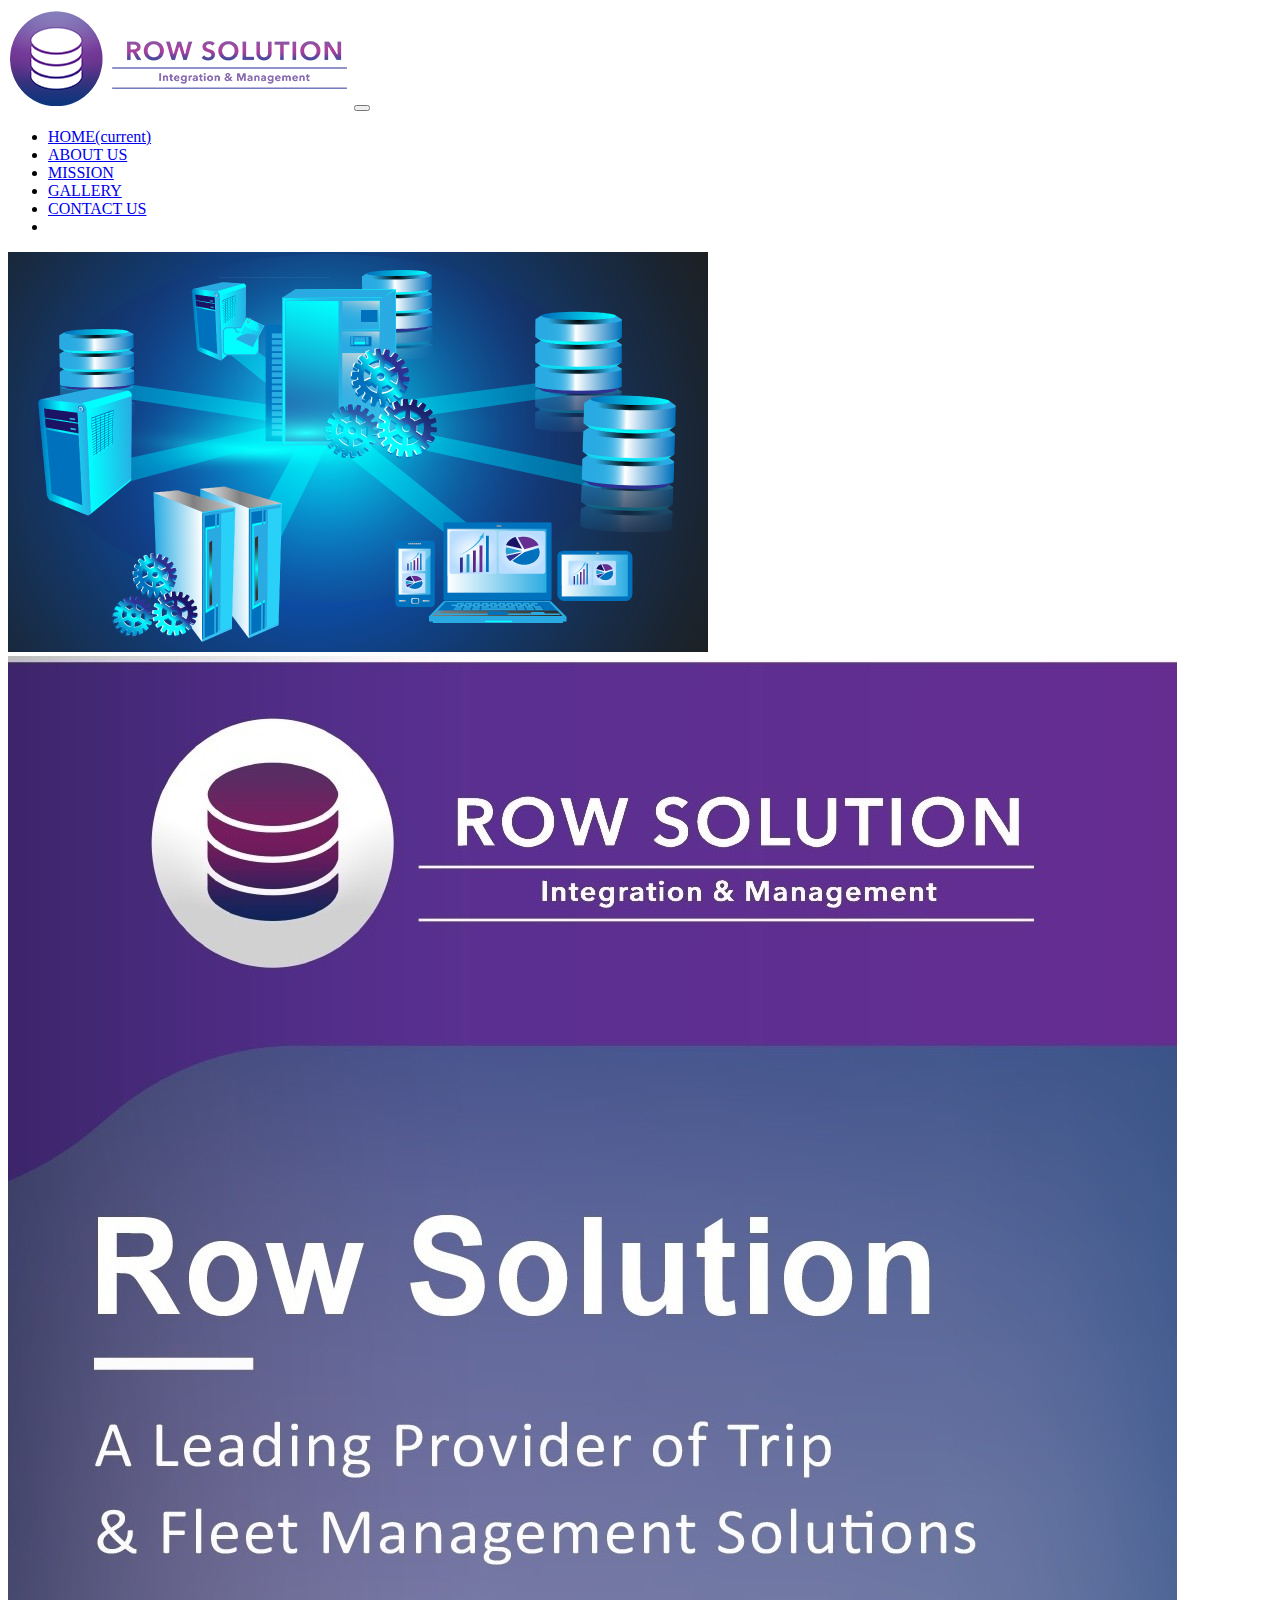
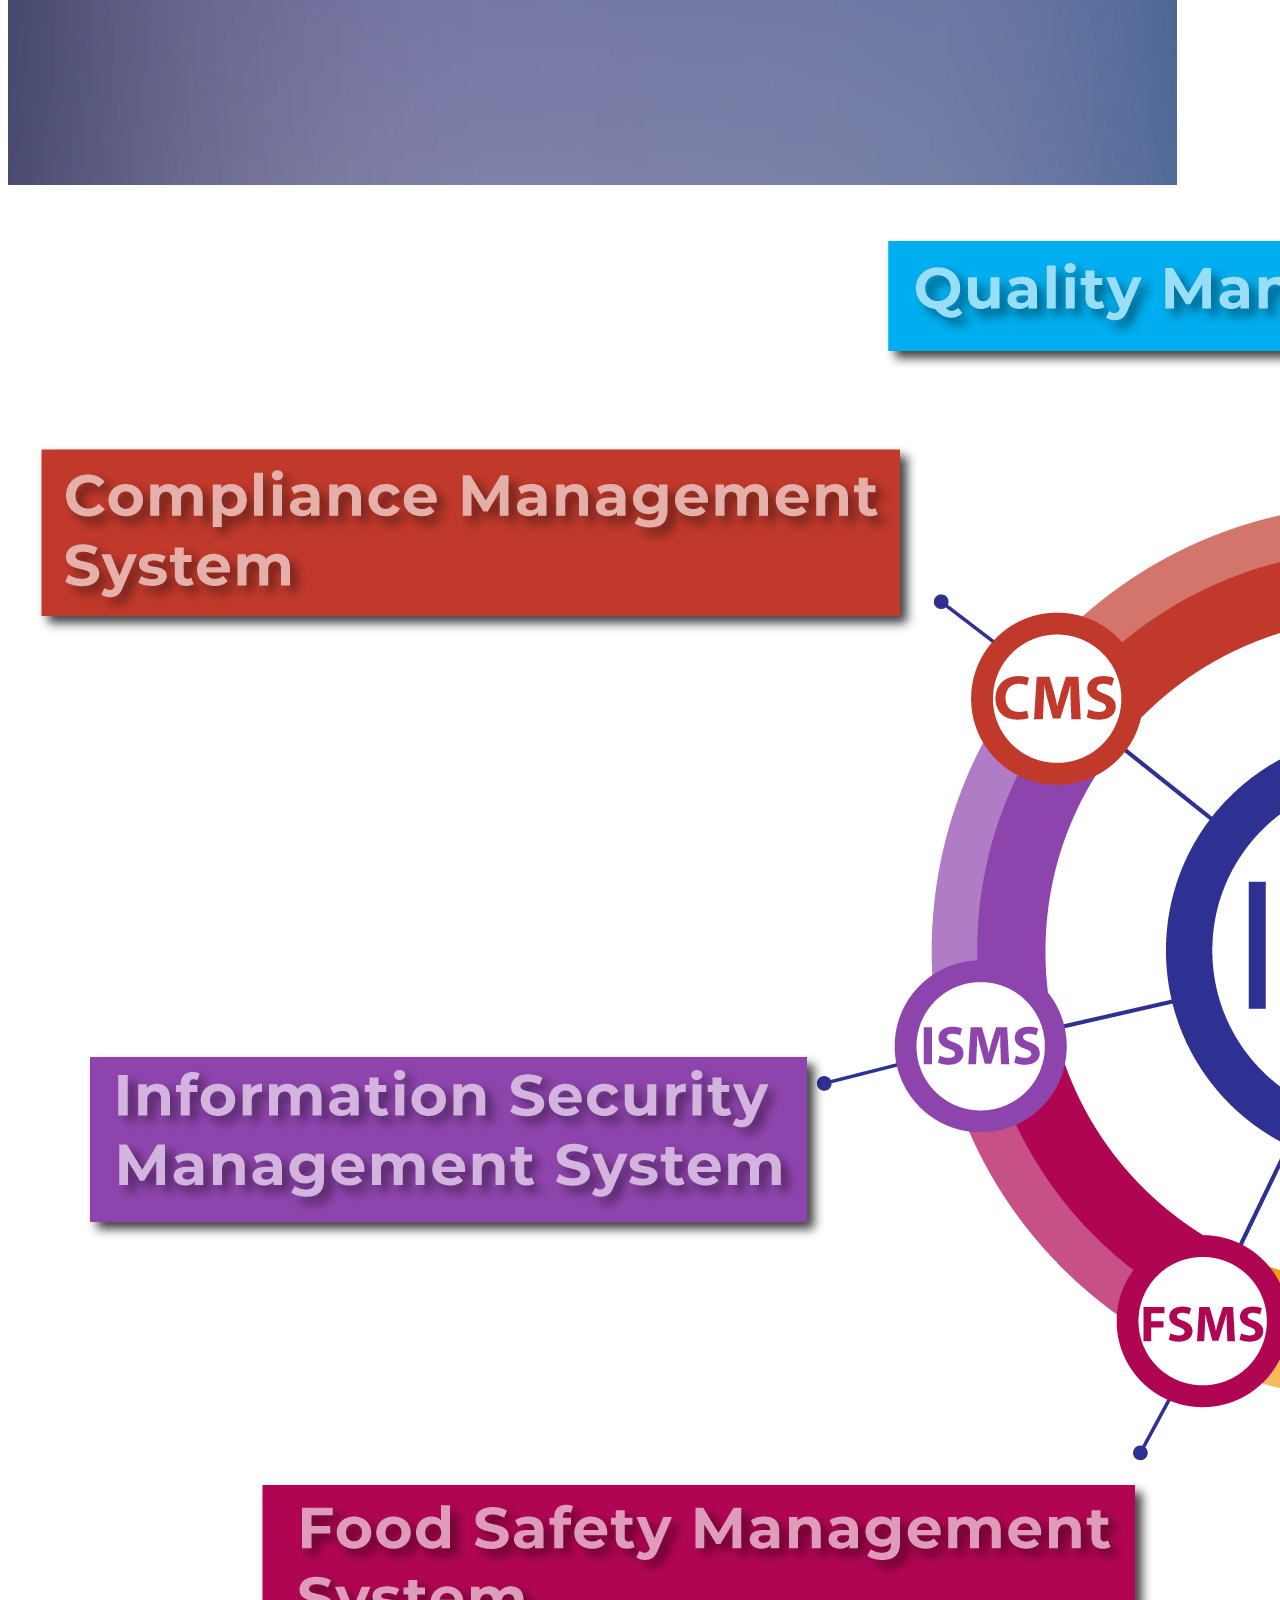
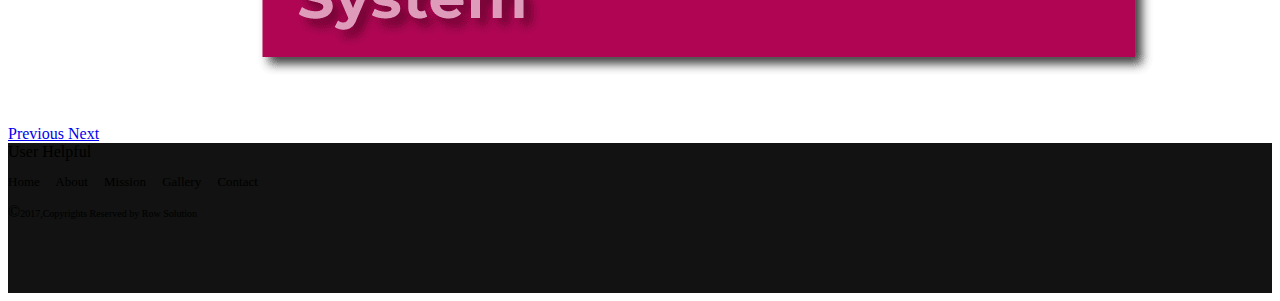
<file: index.html>
<!DOCTYPE html>
<html lang="en">
<head>
    <meta charset="UTF-8">
    <meta name="viewport" content="width=device-width, initial-scale=1.0">
    <title>Document</title>
    <link rel="stylesheet" href="style.css">
    <link rel="stylesheet" href="https://stackpath.bootstrapcdn.com/bootstrap/4.5.0/css/bootstrap.min.css" integrity="sha384-9aIt2nRpC12Uk9gS9baDl411NQApFmC26EwAOH8WgZl5MYYxFfc+NcPb1dKGj7Sk" crossorigin="anonymous">
</head>
<body>
  <nav class="navbar navbar-expand-lg navbar-light bg-primary">
    <a class="navbar-brand" href="#"><img src="Images/Row Solution.png" alt="Row Solution"></a>
    <button class="navbar-toggler" type="button" data-toggle="collapse" data-target="#navbarText" aria-controls="navbarText" aria-expanded="false" aria-label="Toggle navigation">
      <span class="navbar-toggler-icon"></span>
    </button>
    <div class="collapse navbar-collapse" id="navbarText">
      <ul class="navbar-nav mr-auto">
        
      </ul>
      <span class="navbar-text">
        <ul class="navbar-nav mr-auto">
          <li  class="nav-item active">
            <a  class="code mx-4 text-decoration-none text-white" class="nav-link" href="index.html">HOME<span class="sr-only">(current)</span></a>
          </li>
          <li class="nav-item">
            <a class="code mx-4 text-decoration-none text-white" class="nav-link" href="About.html">ABOUT US</a>
          </li>
          <li class="nav-item">
            <a class="code mx-4 text-decoration-none text-white" class="nav-link" href="Mission.html">MISSION</a>
          </li>
          <li class="nav-item">
            <a class="code mx-4 text-decoration-none text-white" class="nav-link" href="Gallery.html">GALLERY</a>
          </li>
          <li class="nav-item">
            <a class="code mx-4 text-decoration-none text-white" class="nav-link" href="Contact.html">CONTACT US</a>
          </li>
          <li class="nav-item">
            <a class="code mx-4 text-decoration-none text-white" class="nav-link" href="Contact.html"></a>
          </li>
        </ul>
      </span>
    </div>
  </nav>
<div id="carouselExampleControls" class="carousel slide" data-ride="carousel">
    <div class="carousel-inner">
      <div class="carousel-item active">
        <img class="w-100" src="Images/Solution3.jpeg" class="d-block w-100" alt="Solution3">
      </div>
      <div class="carousel-item">
        <img class="w-100" src="Images/Solution2.jpeg" class="d-block w-100" alt="Solution2">
      </div>
      <div class="carousel-item">
        <img class="w-100" src="Images/Integration.jpeg" class="d-block w-100" alt="Integration">
      </div>
    </div>
    <a class="carousel-control-prev" href="#carouselExampleControls" role="button" data-slide="prev">
      <span class="carousel-control-prev-icon" aria-hidden="true"></span>
      <span class="sr-only">Previous</span>
    </a>
    <a class="carousel-control-next" href="#carouselExampleControls" role="button" data-slide="next">
      <span class="carousel-control-next-icon" aria-hidden="true"></span>
      <span class="sr-only">Next</span>
    </a>
  </div>
<div class="footer ">
<div class="row">
<div class="col-12 text-white text-center my-4 ">
   User Helpful
</div>
</div>
<div class="row">
  <div class="col-12  space text-center  fo text-light">
  <p> Home About Mission Gallery Contact </p>
  </div>
  </div>
  <div class="row">
    <div class="col-12  text-center my-3">
  <span class="text-light">&copy;</span><span class="font text-light">2017,Copyrights Reserved by Row Solution</span>
    </div>
    </div>

</div>





<script src="https://code.jquery.com/jquery-3.5.1.slim.min.js" integrity="sha384-DfXdz2htPH0lsSSs5nCTpuj/zy4C+OGpamoFVy38MVBnE+IbbVYUew+OrCXaRkfj" crossorigin="anonymous"></script>
<script src="https://cdn.jsdelivr.net/npm/popper.js@1.16.0/dist/umd/popper.min.js" integrity="sha384-Q6E9RHvbIyZFJoft+2mJbHaEWldlvI9IOYy5n3zV9zzTtmI3UksdQRVvoxMfooAo" crossorigin="anonymous"></script>
<script src="https://stackpath.bootstrapcdn.com/bootstrap/4.5.0/js/bootstrap.min.js" integrity="sha384-OgVRvuATP1z7JjHLkuOU7Xw704+h835Lr+6QL9UvYjZE3Ipu6Tp75j7Bh/kR0JKI" crossorigin="anonymous"></script>



</body>
</html>
</file>
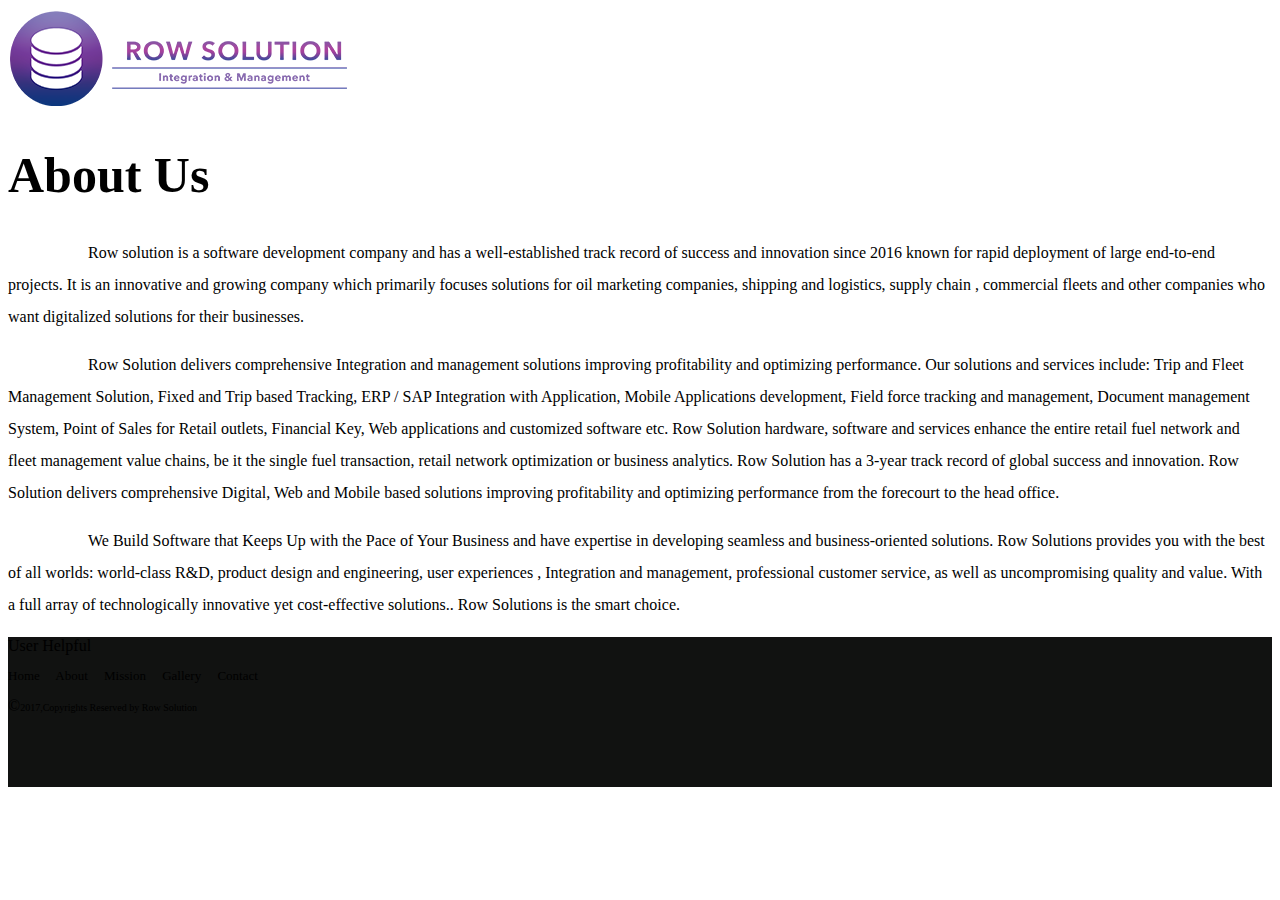
<file: About.html>
<!DOCTYPE html>
<html lang="en">
<head>
    <meta charset="UTF-8">
    <meta name="viewport" content="width=device-width, initial-scale=1.0">
    <title>Document</title>
    <link rel="stylesheet" href="style.css">
    <link rel="stylesheet" href="https://stackpath.bootstrapcdn.com/bootstrap/4.5.0/css/bootstrap.min.css" integrity="sha384-9aIt2nRpC12Uk9gS9baDl411NQApFmC26EwAOH8WgZl5MYYxFfc+NcPb1dKGj7Sk" crossorigin="anonymous">
</head>
<body>
    <div class="container">
        <div class="row">
      <div class="col-8">
        <img src="Images/Row Solution.png" alt="Row Solution">
      </div>
      <div class="col-4 size">
            <h1 class="size">About Us</h1>
      </div>
        </div>
    </div>
     <p class="text-justify container-fluid my-3">
        Row solution is a software development company and has a 
        well-established track record of success and innovation since 2016
        known for rapid deployment of large end-to-end projects. 
        It is an innovative and growing company which primarily focuses solutions for oil
        marketing companies, shipping and logistics, supply chain , commercial fleets and
        other companies
        who want digitalized solutions for their businesses.
     </p>

    <p class="text-justify container-fluid">
        Row Solution delivers comprehensive Integration and management solutions
        improving profitability and optimizing performance. Our solutions and services 
        include: Trip and Fleet Management Solution, Fixed and Trip based Tracking, ERP / SAP
        Integration with Application, Mobile Applications development, Field force tracking and
        management, Document management System, Point of Sales for Retail outlets, Financial Key,
        Web applications and customized software etc. Row Solution hardware, software and services
        enhance the entire retail fuel network and fleet management value chains, be it the single 
        fuel transaction, retail network optimization or business analytics. Row Solution has a 3-year
        track record of global success and innovation. Row Solution delivers comprehensive Digital,
        Web and Mobile based solutions improving profitability 
        and optimizing performance from the forecourt to the head office.
    </p>

    <p class="text-justify container-fluid">
        We Build Software that Keeps Up with the Pace of Your Business and have expertise in developing 
        seamless and business-oriented solutions. Row Solutions provides you with the best of all worlds:
        world-class R&D, product design and engineering, user experiences , Integration and management,
        professional customer service, as well as uncompromising quality and value. With a full array of
        technologically innovative yet cost-effective solutions..
        Row Solutions is the smart choice.
    </p>
     
    <div class="footer ">
        <div class="row">
        <div class="col-12 text-white text-center my-4 ">
           User Helpful
        </div>
        </div>
        <div class="row">
          <div class="col-12  space text-center  fo text-light">
          <p> Home About Mission Gallery Contact </p>
          </div>
          </div>
          <div class="row">
            <div class="col-12  text-center my-3">
          <span class="text-light">&copy;</span><span class="font text-light">2017,Copyrights Reserved by Row Solution</span>
            </div>
            </div>
        
        </div>
        




     <script src="https://code.jquery.com/jquery-3.5.1.slim.min.js" integrity="sha384-DfXdz2htPH0lsSSs5nCTpuj/zy4C+OGpamoFVy38MVBnE+IbbVYUew+OrCXaRkfj" crossorigin="anonymous"></script>
     <script src="https://cdn.jsdelivr.net/npm/popper.js@1.16.0/dist/umd/popper.min.js" integrity="sha384-Q6E9RHvbIyZFJoft+2mJbHaEWldlvI9IOYy5n3zV9zzTtmI3UksdQRVvoxMfooAo" crossorigin="anonymous"></script>
     <script src="https://stackpath.bootstrapcdn.com/bootstrap/4.5.0/js/bootstrap.min.js" integrity="sha384-OgVRvuATP1z7JjHLkuOU7Xw704+h835Lr+6QL9UvYjZE3Ipu6Tp75j7Bh/kR0JKI" crossorigin="anonymous"></script>     
</body>
</html>
</file>
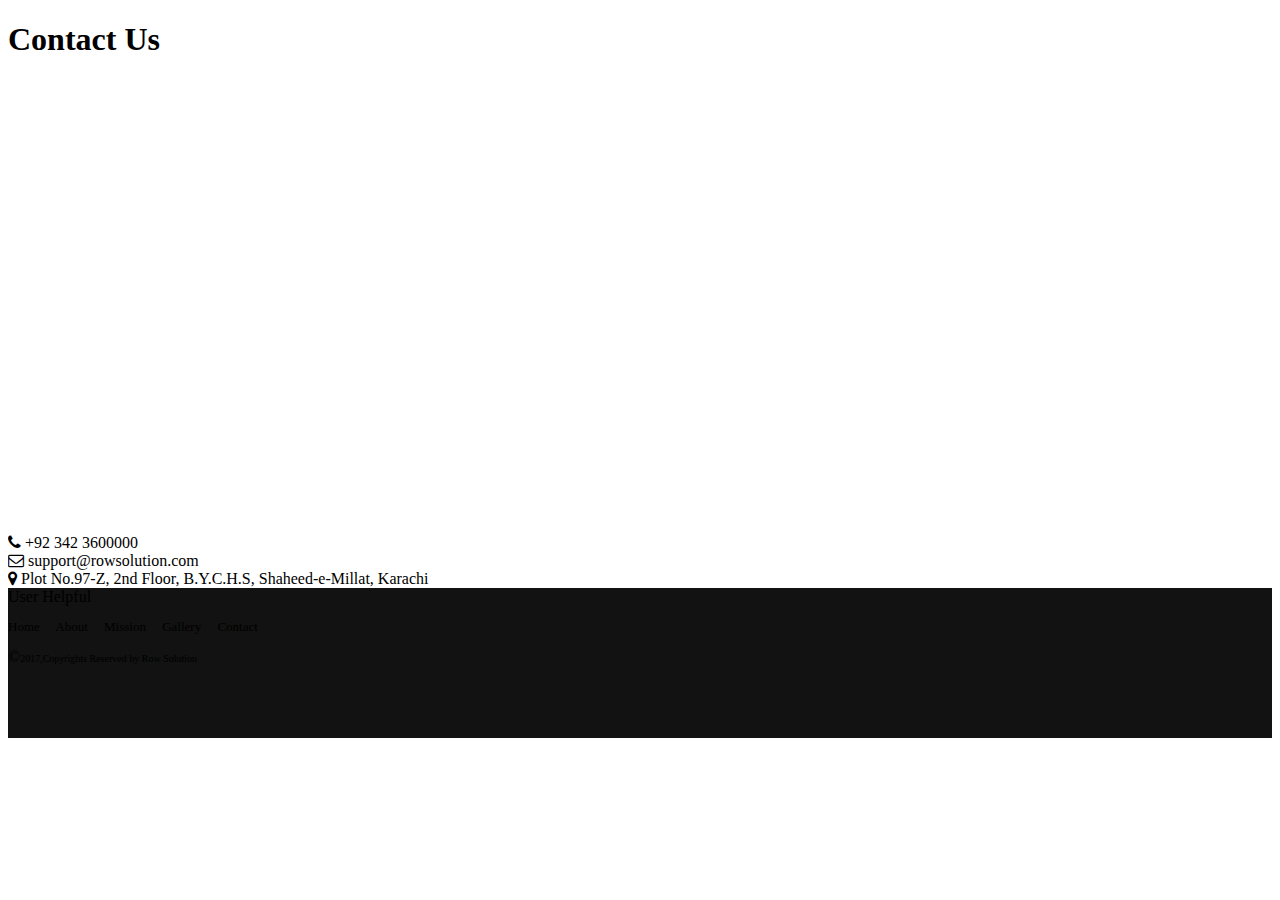
<file: Contact.html>
<!DOCTYPE html>
<html lang="en">
<head>
    <meta charset="UTF-8">
    <meta name="viewport" content="width=device-width, initial-scale=1.0">
    <title>Document</title>
    <link rel="stylesheet" href="style.css">
    <link rel="stylesheet" href="https://stackpath.bootstrapcdn.com/bootstrap/4.5.0/css/bootstrap.min.css" integrity="sha384-9aIt2nRpC12Uk9gS9baDl411NQApFmC26EwAOH8WgZl5MYYxFfc+NcPb1dKGj7Sk" crossorigin="anonymous">
    <link rel="stylesheet" href="https://cdnjs.cloudflare.com/ajax/libs/font-awesome/4.7.0/css/font-awesome.min.css">
</head>
<body>
    <h1 class="text-center text-primary ">Contact Us</h1>
<iframe class="my-3 mx-4" src="https://www.google.com/maps/embed?pb=!1m18!1m12!1m3!1d3619.989222394073!2d67.08328691407836!3d24.86421768405214!2m3!1f0!2f0!3f0!3m2!1i1024!2i768!4f13.1!3m3!1m2!1s0x3eb33c0572c40fe5%3A0xa4ac4451b6df758f!2sShaheed-e-Millat%20Rd%2C%20Karachi%2C%20Karachi%20City%2C%20Sindh%2C%20Pakistan!5e0!3m2!1sen!2s!4v1590460908314!5m2!1sen!2s" width="1200" height="450" frameborder="0" style="border:0;" allowfullscreen="" aria-hidden="false" tabindex="0"></iframe>
<div class="mx-4">
<i class="fa fa-phone text-primary" aria-hidden="true"></i>
<span class="mx-2 take">
    +92 342 3600000
</span>
</div>
<div class="mx-4">
    <i class="fa fa-envelope-o text-primary" aria-hidden="true"></i>
    <span class="mx-2 take">
    support@rowsolution.com
    </span>
    </div>
    <div class="mx-4">
        <i class="fa fa-map-marker text-primary" aria-hidden="true"></i>
        <span class="mx-3 take">
            Plot No.97-Z, 2nd Floor, B.Y.C.H.S, Shaheed-e-Millat, Karachi
        </span>
        </div>

        <div class="footer ">
            <div class="row">
            <div class="col-12 text-white text-center my-4 ">
               User Helpful
            </div>
            </div>
            <div class="row">
              <div class="col-12  space text-center  fo text-light">
              <p> Home About Mission Gallery Contact </p>
              </div>
              </div>
              <div class="row">
                <div class="col-12  text-center my-3">
              <span class="text-light">&copy;</span><span class="font text-light">2017,Copyrights Reserved by Row Solution</span>
                </div>
                </div>
            
            </div>


      <script src="https://code.jquery.com/jquery-3.5.1.slim.min.js" integrity="sha384-DfXdz2htPH0lsSSs5nCTpuj/zy4C+OGpamoFVy38MVBnE+IbbVYUew+OrCXaRkfj" crossorigin="anonymous"></script>
      <script src="https://cdn.jsdelivr.net/npm/popper.js@1.16.0/dist/umd/popper.min.js" integrity="sha384-Q6E9RHvbIyZFJoft+2mJbHaEWldlvI9IOYy5n3zV9zzTtmI3UksdQRVvoxMfooAo" crossorigin="anonymous"></script>
      <script src="https://stackpath.bootstrapcdn.com/bootstrap/4.5.0/js/bootstrap.min.js" integrity="sha384-OgVRvuATP1z7JjHLkuOU7Xw704+h835Lr+6QL9UvYjZE3Ipu6Tp75j7Bh/kR0JKI" crossorigin="anonymous"></script>      
</body>
</html>
</file>
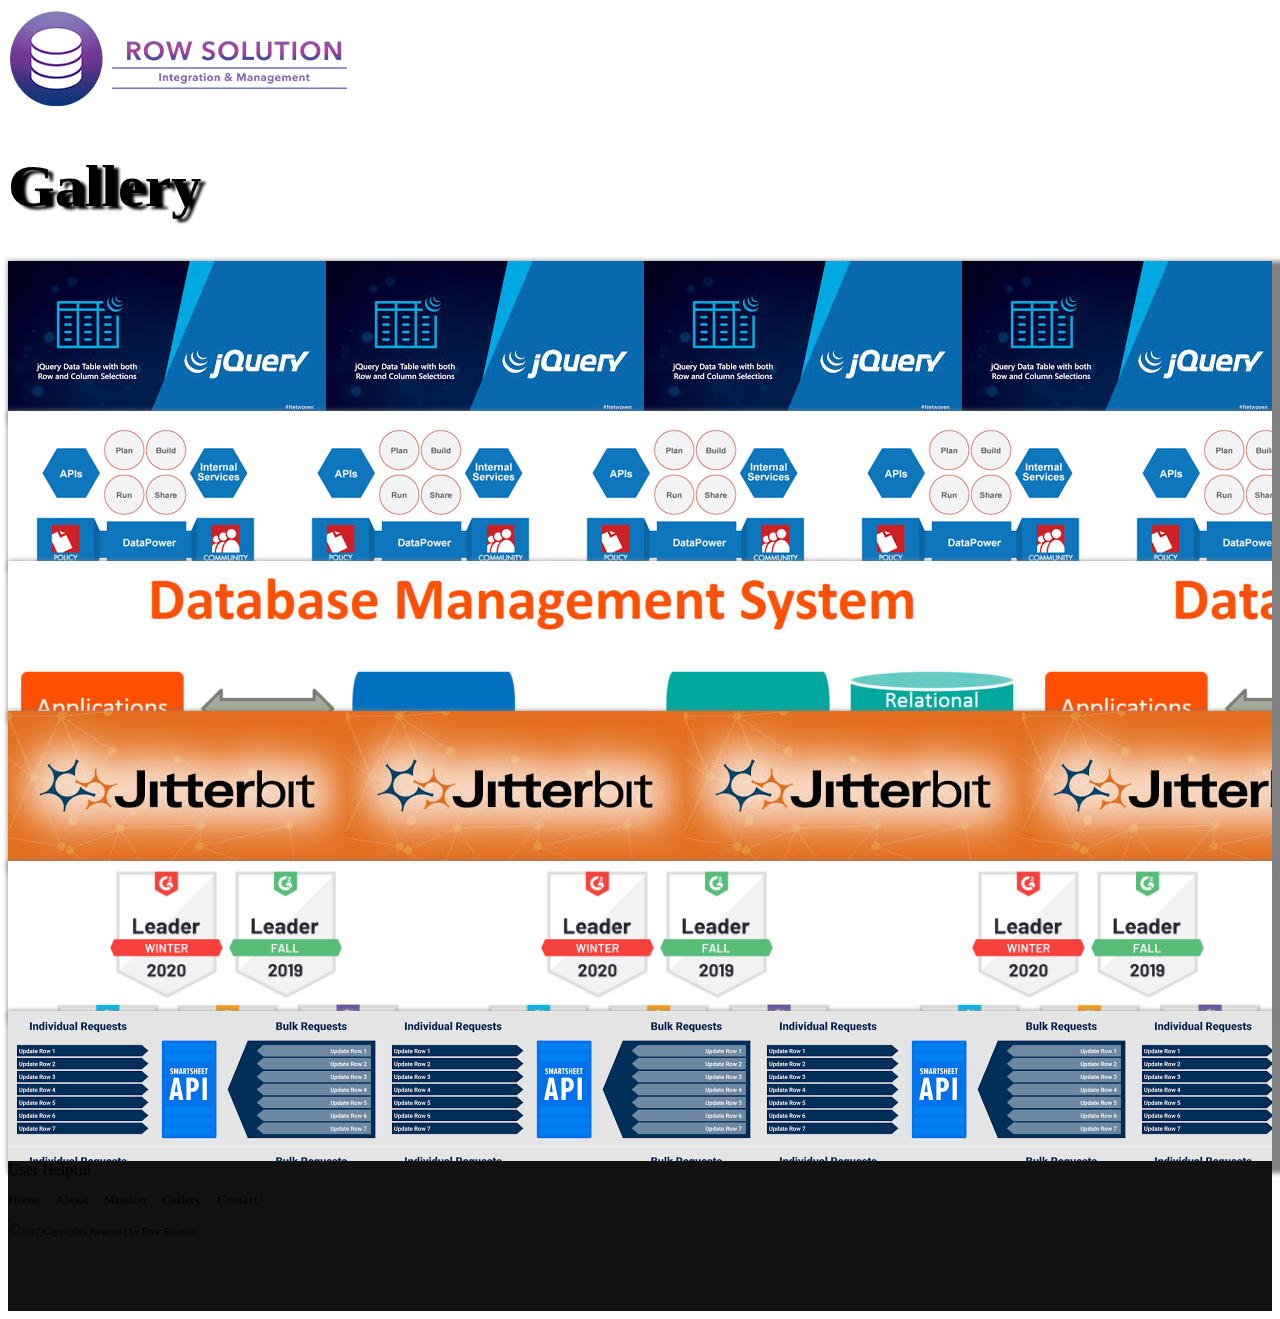
<file: Gallery.html>
<!DOCTYPE html>
<html lang="en">
<head>
    <meta charset="UTF-8">
    <meta name="viewport" content="width=device-width, initial-scale=1.0">
    <title>Document</title>
    <link rel="stylesheet" href="style.css">
    <link rel="stylesheet" href="https://stackpath.bootstrapcdn.com/bootstrap/4.5.0/css/bootstrap.min.css" integrity="sha384-9aIt2nRpC12Uk9gS9baDl411NQApFmC26EwAOH8WgZl5MYYxFfc+NcPb1dKGj7Sk" crossorigin="anonymous">
</head>
<body>
    <div class="container">
<div class="row">
<div class="col-12 text-center">
<img src="Images/Row Solution.png" alt="Row Solution">
</div>
</div>
    </div>
<h1 class="text-primary text-center gall my-3">Gallery</h1>
<div class="container">

<div class="row">

<div class="col-3 border sell im mx-3">

</div>

<div class="col-3 border sell api mx-3">

</div>

<div class="col-3 border sell bus mx-3">

</div>

</div>

</div>

<div class="container">

    <div class="row">
    
    <div class="col-3 border sell int mx-3 my-4">
    
    </div>
    
    <div class="col-3 border sell lead mx-3 my-4">
    
    </div>
    
    <div class="col-3 border sell pract mx-3 my-4">
    
    </div>
    
    </div>
    
    </div>
    
    <div class="footer ">
        <div class="row">
        <div class="col-12 text-white text-center my-4 ">
           User Helpful
        </div>
        </div>
        <div class="row">
          <div class="col-12  space text-center  fo text-light">
          <p> Home About Mission Gallery Contact </p>
          </div>
          </div>
          <div class="row">
            <div class="col-12  text-center my-3">
          <span class="text-light">&copy;</span><span class="font text-light">2017,Copyrights Reserved by Row Solution</span>
            </div>
            </div>
        
        </div>














      <script src="https://code.jquery.com/jquery-3.5.1.slim.min.js" integrity="sha384-DfXdz2htPH0lsSSs5nCTpuj/zy4C+OGpamoFVy38MVBnE+IbbVYUew+OrCXaRkfj" crossorigin="anonymous"></script>
      <script src="https://cdn.jsdelivr.net/npm/popper.js@1.16.0/dist/umd/popper.min.js" integrity="sha384-Q6E9RHvbIyZFJoft+2mJbHaEWldlvI9IOYy5n3zV9zzTtmI3UksdQRVvoxMfooAo" crossorigin="anonymous"></script>
      <script src="https://stackpath.bootstrapcdn.com/bootstrap/4.5.0/js/bootstrap.min.js" integrity="sha384-OgVRvuATP1z7JjHLkuOU7Xw704+h835Lr+6QL9UvYjZE3Ipu6Tp75j7Bh/kR0JKI" crossorigin="anonymous"></script>      
</body>
</html>
</file>
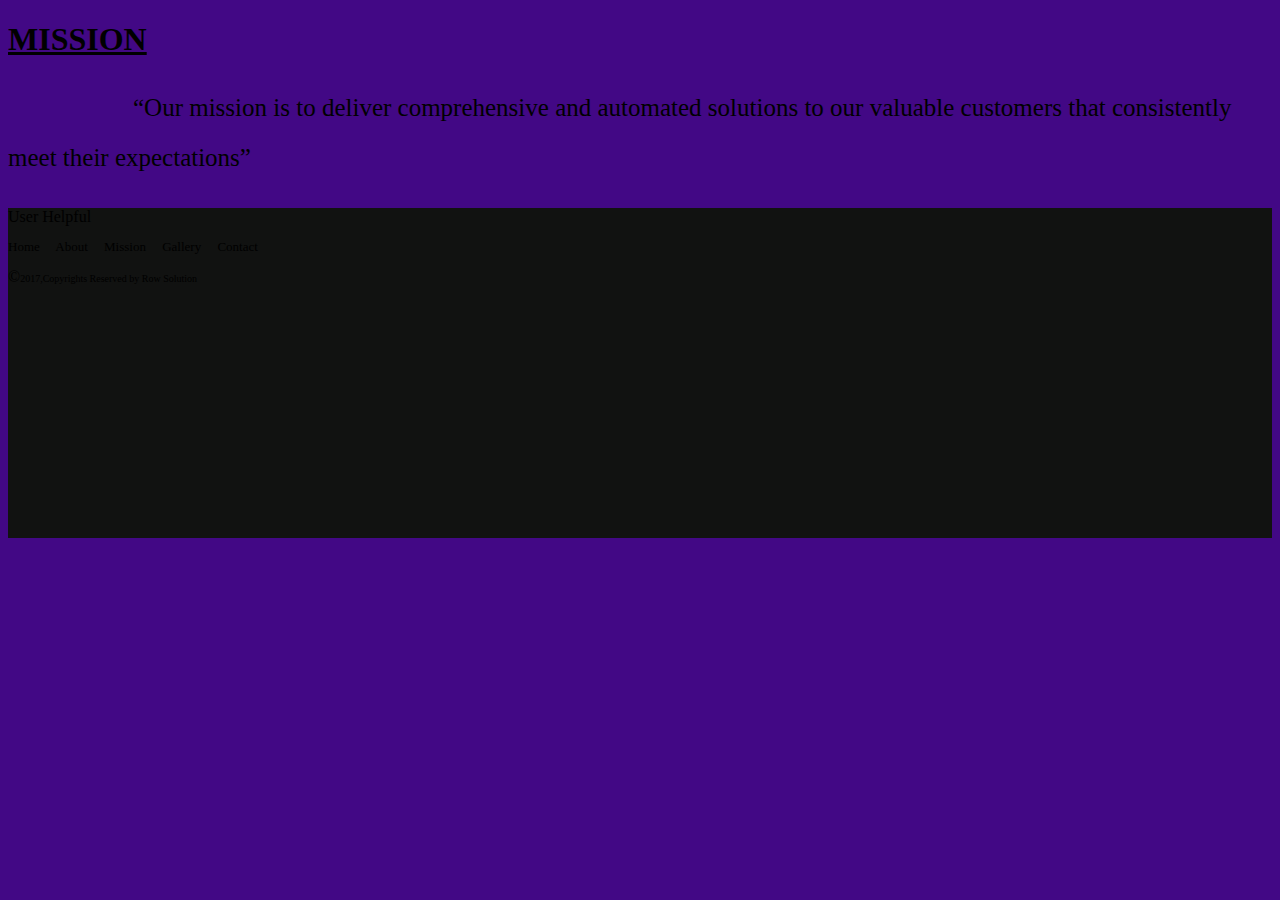
<file: Mission.html>
<!DOCTYPE html>
<html lang="en">
<head>
    <meta charset="UTF-8">
    <meta name="viewport" content="width=device-width, initial-scale=1.0">
    <title>Document</title>
    <link rel="stylesheet" href="style.css">
    <link rel="stylesheet" href="https://stackpath.bootstrapcdn.com/bootstrap/4.5.0/css/bootstrap.min.css" integrity="sha384-9aIt2nRpC12Uk9gS9baDl411NQApFmC26EwAOH8WgZl5MYYxFfc+NcPb1dKGj7Sk" crossorigin="anonymous">
</head>
<body class="color">
  <h1 class="my-5 text-center text-white family font-weight-bold">MISSION</h1>  
        
<p class="text-white  text-center live font-weight-bold container-fluid ">“Our mission is to deliver comprehensive and automated solutions to our valuable customers
    that consistently meet their expectations”</p>

    <div class="footer lift">
        <div class="row">
        <div class="col-12 text-white text-center my-4 ">
           User Helpful
        </div>
        </div>
        <div class="row">
          <div class="col-12  space text-center  fo text-light">
          <p> Home About Mission Gallery Contact </p>
          </div>
          </div>
          <div class="row">
            <div class="col-12  text-center my-3">
          <span class="text-light">&copy;</span><span class="font text-light">2017,Copyrights Reserved by Row Solution</span>
            </div>
            </div>

        </div>


      <script src="https://code.jquery.com/jquery-3.5.1.slim.min.js" integrity="sha384-DfXdz2htPH0lsSSs5nCTpuj/zy4C+OGpamoFVy38MVBnE+IbbVYUew+OrCXaRkfj" crossorigin="anonymous"></script>
      <script src="https://cdn.jsdelivr.net/npm/popper.js@1.16.0/dist/umd/popper.min.js" integrity="sha384-Q6E9RHvbIyZFJoft+2mJbHaEWldlvI9IOYy5n3zV9zzTtmI3UksdQRVvoxMfooAo" crossorigin="anonymous"></script>
      <script src="https://stackpath.bootstrapcdn.com/bootstrap/4.5.0/js/bootstrap.min.js" integrity="sha384-OgVRvuATP1z7JjHLkuOU7Xw704+h835Lr+6QL9UvYjZE3Ipu6Tp75j7Bh/kR0JKI" crossorigin="anonymous"></script>      
</body>
</html>
</file>
<file: style.css>
.code:hover{
    color: #34e04e !important;
    
}

.footer{
    width: 100%;
    height: 150px;
    background-color:#111211;
}

.space{
    word-spacing: 1em;
}
.font{
    font-size: 10px;
}
.fo{
    font-size: 13px;  
}
.nav-link{
    text-decoration: none !important;
}
.size{
    font-size: 50px;
}
@font-face{
    font-family: Zilla_Slab;
    src :url(Fonts/Zilla_Slab);
}
.legal{
    font-family: Zilla_Slab;
}
.container-fluid{
    justify-content: 2em;
    line-height: 2em;
    text-indent: 5em;
}
.color{
    background-color: #420885;
}
.family{
    font-family: Zilla_Slab;
    text-decoration: underline;
}
.live{
    font-size: 25px;
}
.lift{
    height: 330px;
}
.take{
    font-family: Zilla_Slab; 
}
.gall{
    font-size: 60px;
    text-shadow: 5px 3px 3px black;
}
.sh{
    box-shadow: 4px 7px 8px grey;
}
.same{
    height: 180px;
}
.sell{
    height: 150px;
    box-shadow: 6px 6px 5px 6px grey;
}
.im{
    background-image: url(Images/Jquery.png);
}
.api{
    background-image: url(Images/Api.png);
}
.bus{
    background-image: url(Images/Business.png);
}
.int{
    background-image: url(Images/Integration.png);
}
.lead{
    background-image: url(Images/leader.png);
}
.pract{
    background-image: url(Images/Practise.png);
}
</file>
